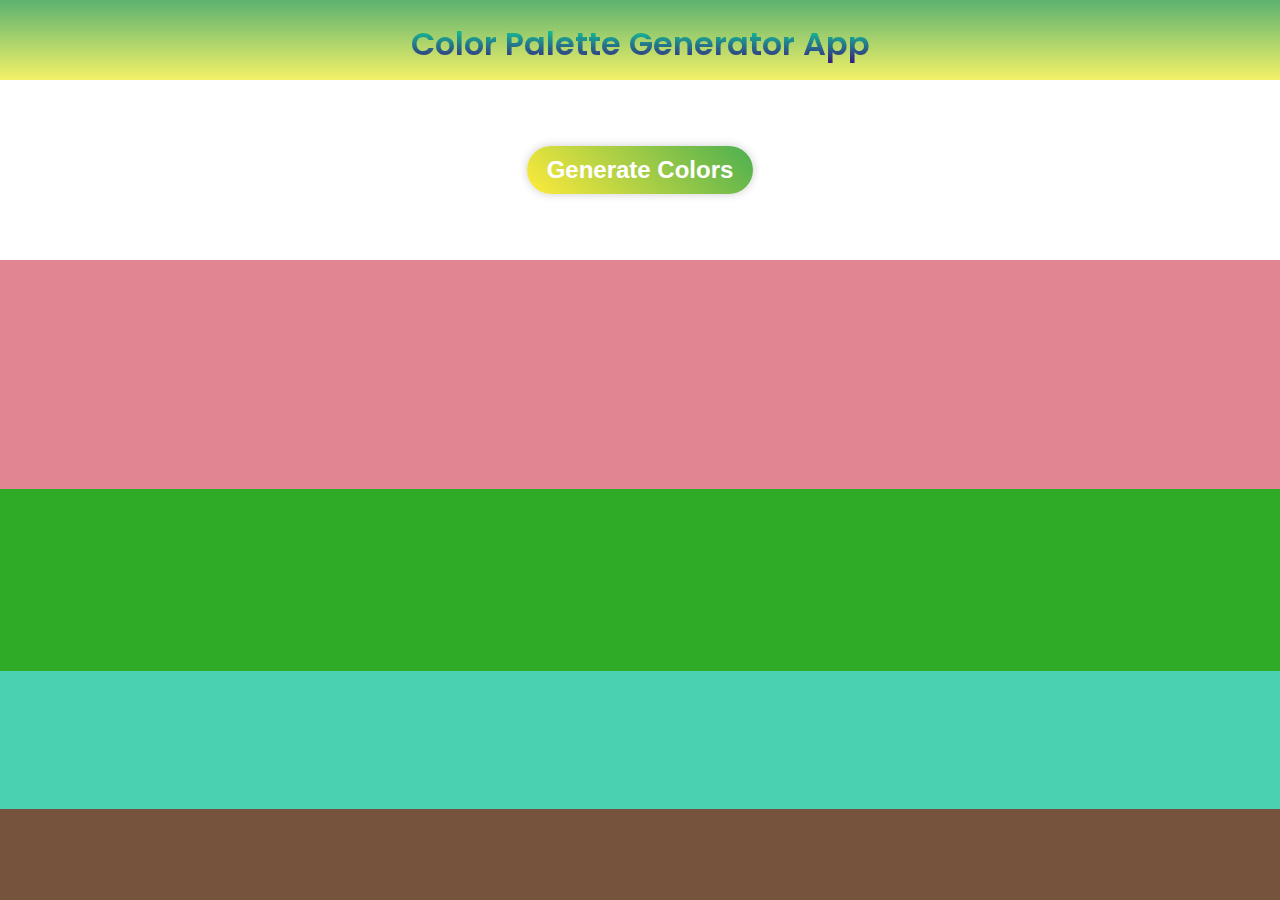
<file: index.html>
<!DOCTYPE html>
<html lang="en">

<head>
    <meta charset="UTF-8">
    <meta name="viewport" content="width=device-width, initial-scale=1.0">
    <title>Color Palette Generator</title>
    <link rel="stylesheet" href="style.css">
    <link rel="icon" type="image/png" href="icons/favicon-96x96.png" sizes="96x96" />
    <link rel="icon" type="image/svg+xml" href="icons/favicon.svg" />
    <link rel="shortcut icon" href="icons/favicon.ico" />
    <link rel="apple-touch-icon" sizes="180x180" href="icons/apple-touch-icon.png" />
    <meta name="apple-mobile-web-app-title" content="Color Palette" />
    <link rel="manifest" href="icons/site.webmanifest" />
</head>

<body>
    <div class="title-container">
        <h1>Color Palette Generator App</h1>
    </div>

    <div class="button-container">
        <button id="generateBtn">
            Generate Colors
        </button>
    </div>

    <div class="colors-container"></div>

    <script src="./index.js"></script>
</body>

</html>
</file>
<file: style.css>
@import url("https://fonts.googleapis.com/css2?family=Poppins:wght@100;200;300;400;500;600;700&display=swap");

* {
    margin: 0;
    padding: 0;
    box-sizing: border-box;
}

html {
    font-family: "Poppins", sans-serif;
}

.title-container {
    background: hsla(59, 86%, 68%, 1);

    background: linear-gradient(90deg, hsla(59, 86%, 68%, 1) 0%, hsla(134, 36%, 53%, 1) 100%);

    background: -moz-linear-gradient(90deg, hsla(59, 86%, 68%, 1) 0%, hsla(134, 36%, 53%, 1) 100%);

    background: -webkit-linear-gradient(90deg, hsla(59, 86%, 68%, 1) 0%, hsla(134, 36%, 53%, 1) 100%);

    filter: progid: DXImageTransform.Microsoft.gradient(startColorstr="#F4F269", endColorstr="#5CB270", GradientType=1);

    padding: 20px 0;
    height: 80px;
}

.title-container h1 {
    font-weight: 600;
    font-size: 32px;
    background: hsla(175, 79%, 63%, 1);

    background: hsla(270, 94%, 25%, 1);

    background: linear-gradient(90deg, hsla(270, 94%, 25%, 1) 0%, hsla(158, 94%, 49%, 1) 100%);

    background: -moz-linear-gradient(90deg, hsla(270, 94%, 25%, 1) 0%, hsla(158, 94%, 49%, 1) 100%);

    background: -webkit-linear-gradient(90deg, hsla(270, 94%, 25%, 1) 0%, hsla(158, 94%, 49%, 1) 100%);

    filter: progid: DXImageTransform.Microsoft.gradient(startColorstr="#42047E", endColorstr="#07F49E", GradientType=1);

    -webkit-background-clip: text;
    color: transparent;
    text-align: center;
}

.button-container {
    height: 20vh;
    display: grid;
    place-items: center;
}

.button-container button {
    padding: 10px 20px;
    font-size: 24px;
    font-weight: bold;
    color: #fff;
    background: linear-gradient(45deg, #ffeb3b, #4caf50);
    border: none;
    border-radius: 50px;
    cursor: pointer;
    transition: all 0.3s ease;
    box-shadow: 0 0 10px rgba(0, 0, 0, 0.2);
}

.button-container button:hover {
    background: linear-gradient(45deg, #4caf50, #ffeb3b);
    box-shadow: 0 0 20px #ffeb3b, 0 0 30px #4caf50;
    transform: scale(1.1);
}

.button-container button:active{
    transform: scale(1);
    box-shadow: 0 0 10px #ffeb3b;
}

.colors-container{
    height: calc(80vh - 80px);
    display: grid;
    grid-template-rows: 5fr 4fr 3fr 2fr;
}

.colorbox p{
    background-color: rgb(184, 181, 181);
    width: 100px;
    padding: 5px;
    text-align: center;
    margin-top: 10px;
    font-size: 15px;
    display: none;
    cursor: pointer;
}

.colorbox:hover P{
    display: inline-block;
}

#color1{
    background-color: red;
}
#color2{
    background-color: blue;
}
#color3{
    background-color: green;
}
#color4{
    background-color: yellow;
}

/* media query */
@media (max-width: 425px){
    .title-container h1{
        font-size: 24px;
    }

    .button-container button{
        font-size: 20px;
    }
}

@media (max-width:375px){
    .title-container h1{
        font-size: 21px;
    }

    .title-container{
        padding: 15px 0;
        height: 60px;
    }

    .button-container button{
        font-size: 18px;
    }

    .colors-container{
        height: calc(80vh - 38px);
    }

    .button-container{
        height: 16vh;
    }
}

@media (max-width:320px){
    .title-container h1{
        font-size: 19px;
    }

    .button-container button{
        font-size: 16px;
    }
}
</file>
